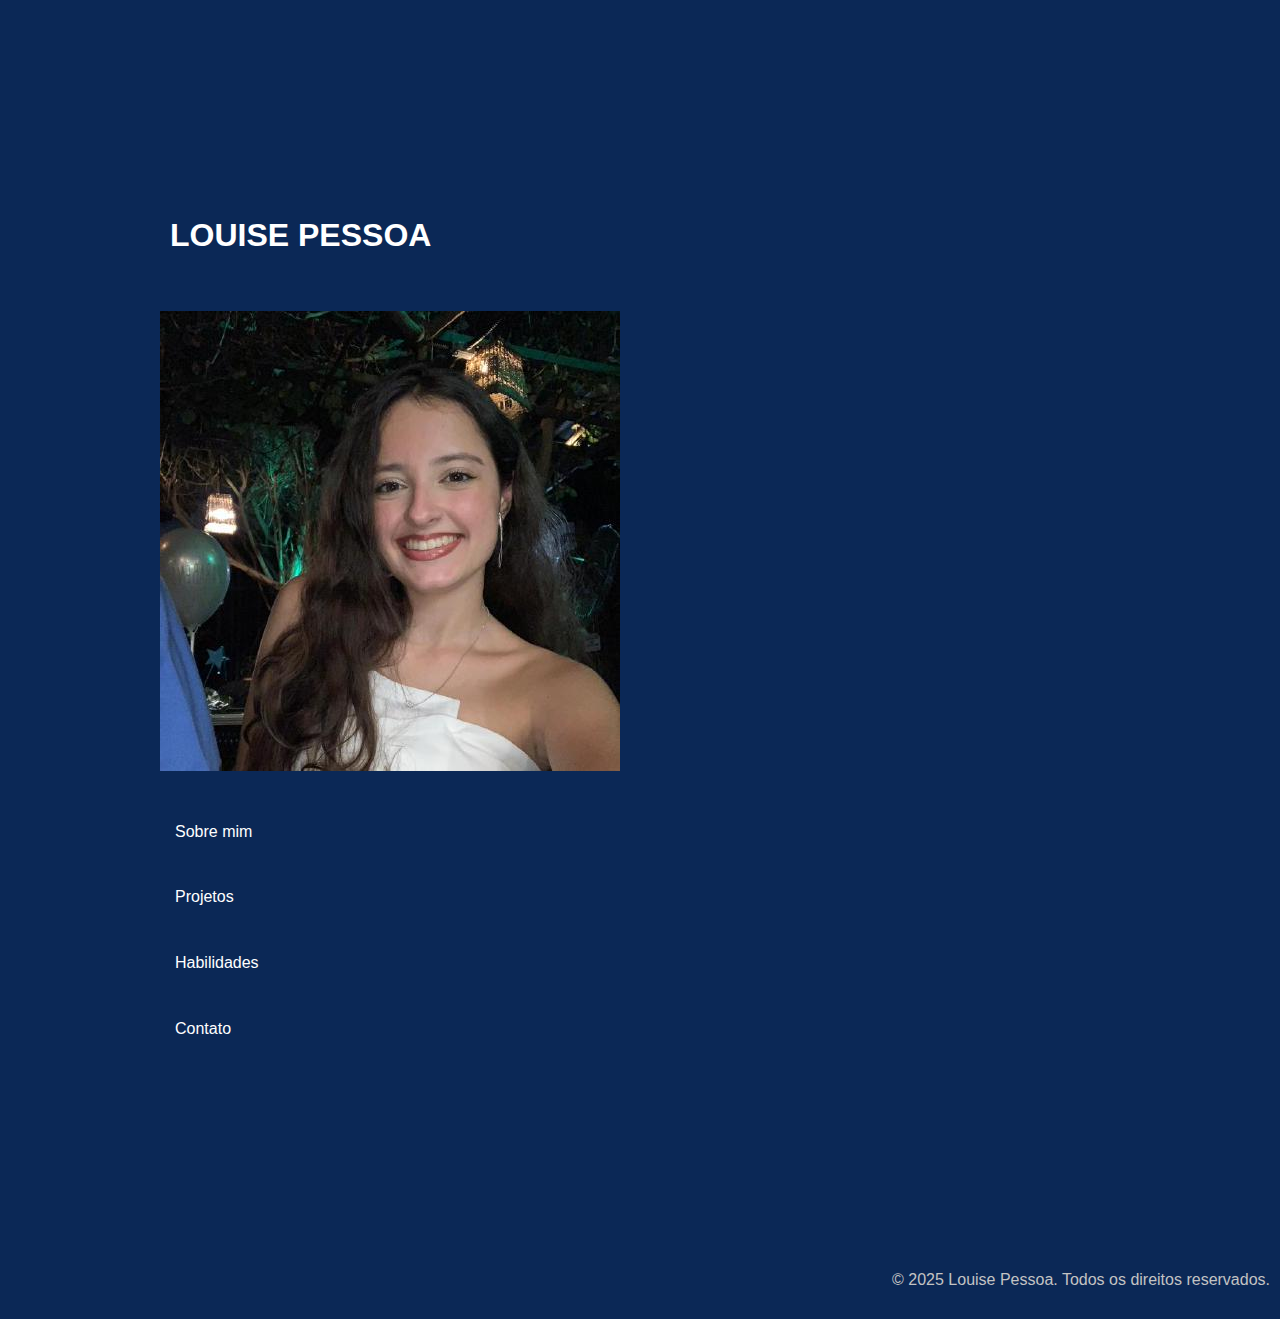
<file: index.html>
<!DOCTYPE html>
<html lang="pt-br">
<head>
    <meta charset="UTF-8">
    <meta name="viewport" content="width=device-width, initial-scale=1.0">
    <title>Louise Pessoa - Portfolio</title>
    <link rel="stylesheet" href="style.css">
</head>
<body>
<header>
    <div class="intro-area">
        <div class="texto-principal">
            <h1 class="nomehome">LOUISE PESSOA</h1>
        </div>
        <div class="foto-perfil">
            <img src="FotoPerfilGitHub.jpg" alt="Foto de Louise Pessoa"> </div>
    </div>
    <nav>
        <ul>
            <li><a href="sobre.html">Sobre mim</a></li>
            <li><a href="projetos.html">Projetos</a></li>
            <li><a href="habilidades.html">Habilidades</a></li>
            <li><a href="contato.html">Contato</a></li>
        </ul>
    </nav>
</header>
    <footer>
        <p>&copy; 2025 Louise Pessoa. Todos os direitos reservados.</p>
    </footer>
    <script src="script.js"></script>
</body>
</html>
</file>
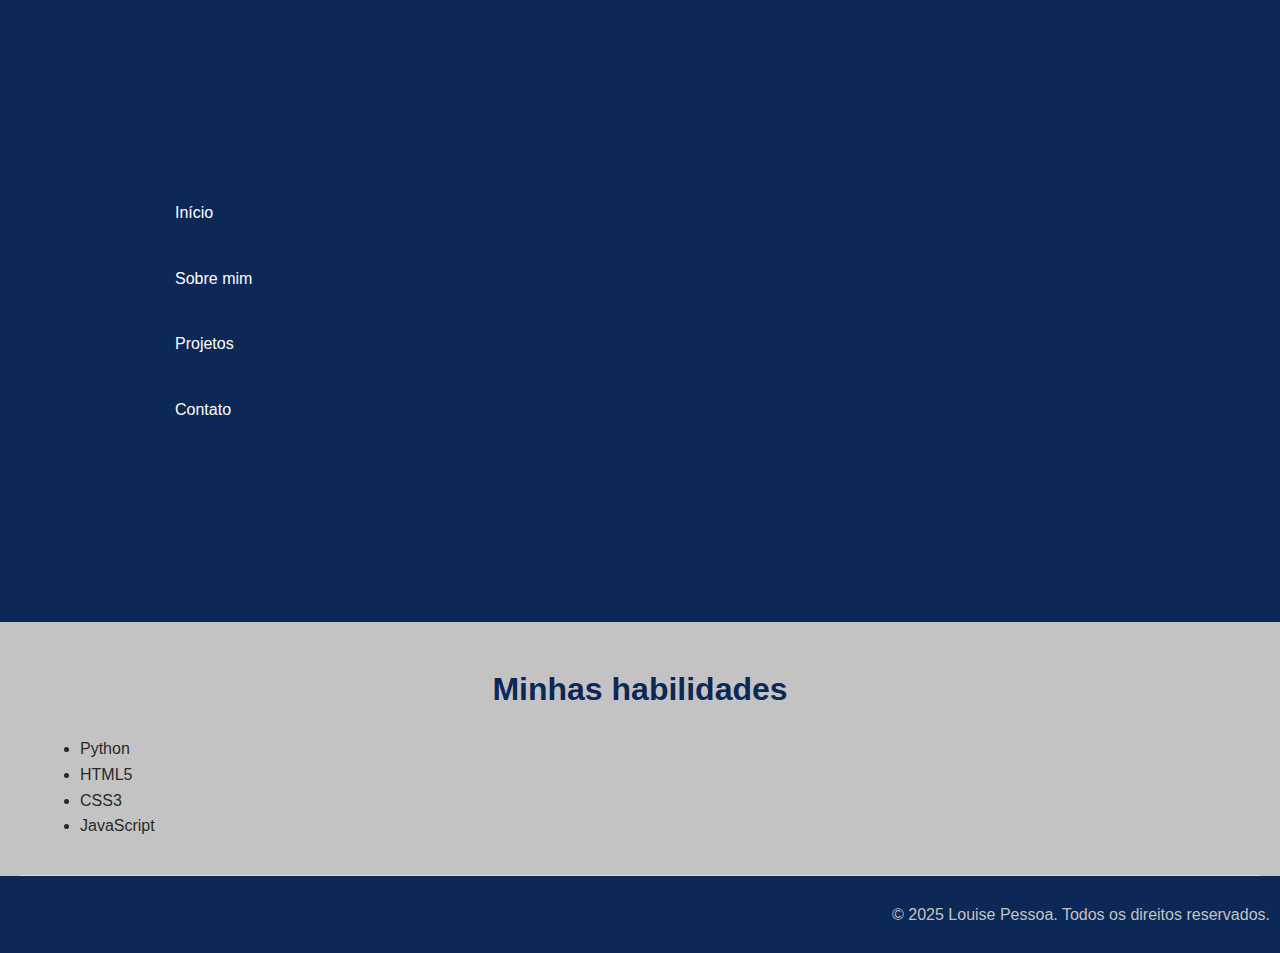
<file: habilidades.html>
<!DOCTYPE html>
<html lang="pt-br">
<head>
    <meta charset="UTF-8">
    <meta name="viewport" content="width=device-width, initial-scale=1.0">
    <title>Louise Pessoa - Portfolio</title>
    <link rel="stylesheet" href="style.css">
</head>
<body>
    <header class="subheader">
        <nav class="subnav">
            <ul>
                <li><a href="index.html">Início</a></li>
                <li><a href="sobre.html">Sobre mim</a></li>
                <li><a href="projetos.html">Projetos</a></li>
                <li><a href="contato.html">Contato</a></li>
            </ul>
        </nav>
    </header>
    <main>
        <section id="habilidades">
            <h1>Minhas habilidades</h1>
            <ul>
                <li>Python</li>
                <li>HTML5</li>
                <li>CSS3</li>
                <li>JavaScript</li>
            </ul>
        </section>
    </main>
    <footer>
        <p>&copy; 2025 Louise Pessoa. Todos os direitos reservados.</p>
    </footer>
</body>
</html>
</file>
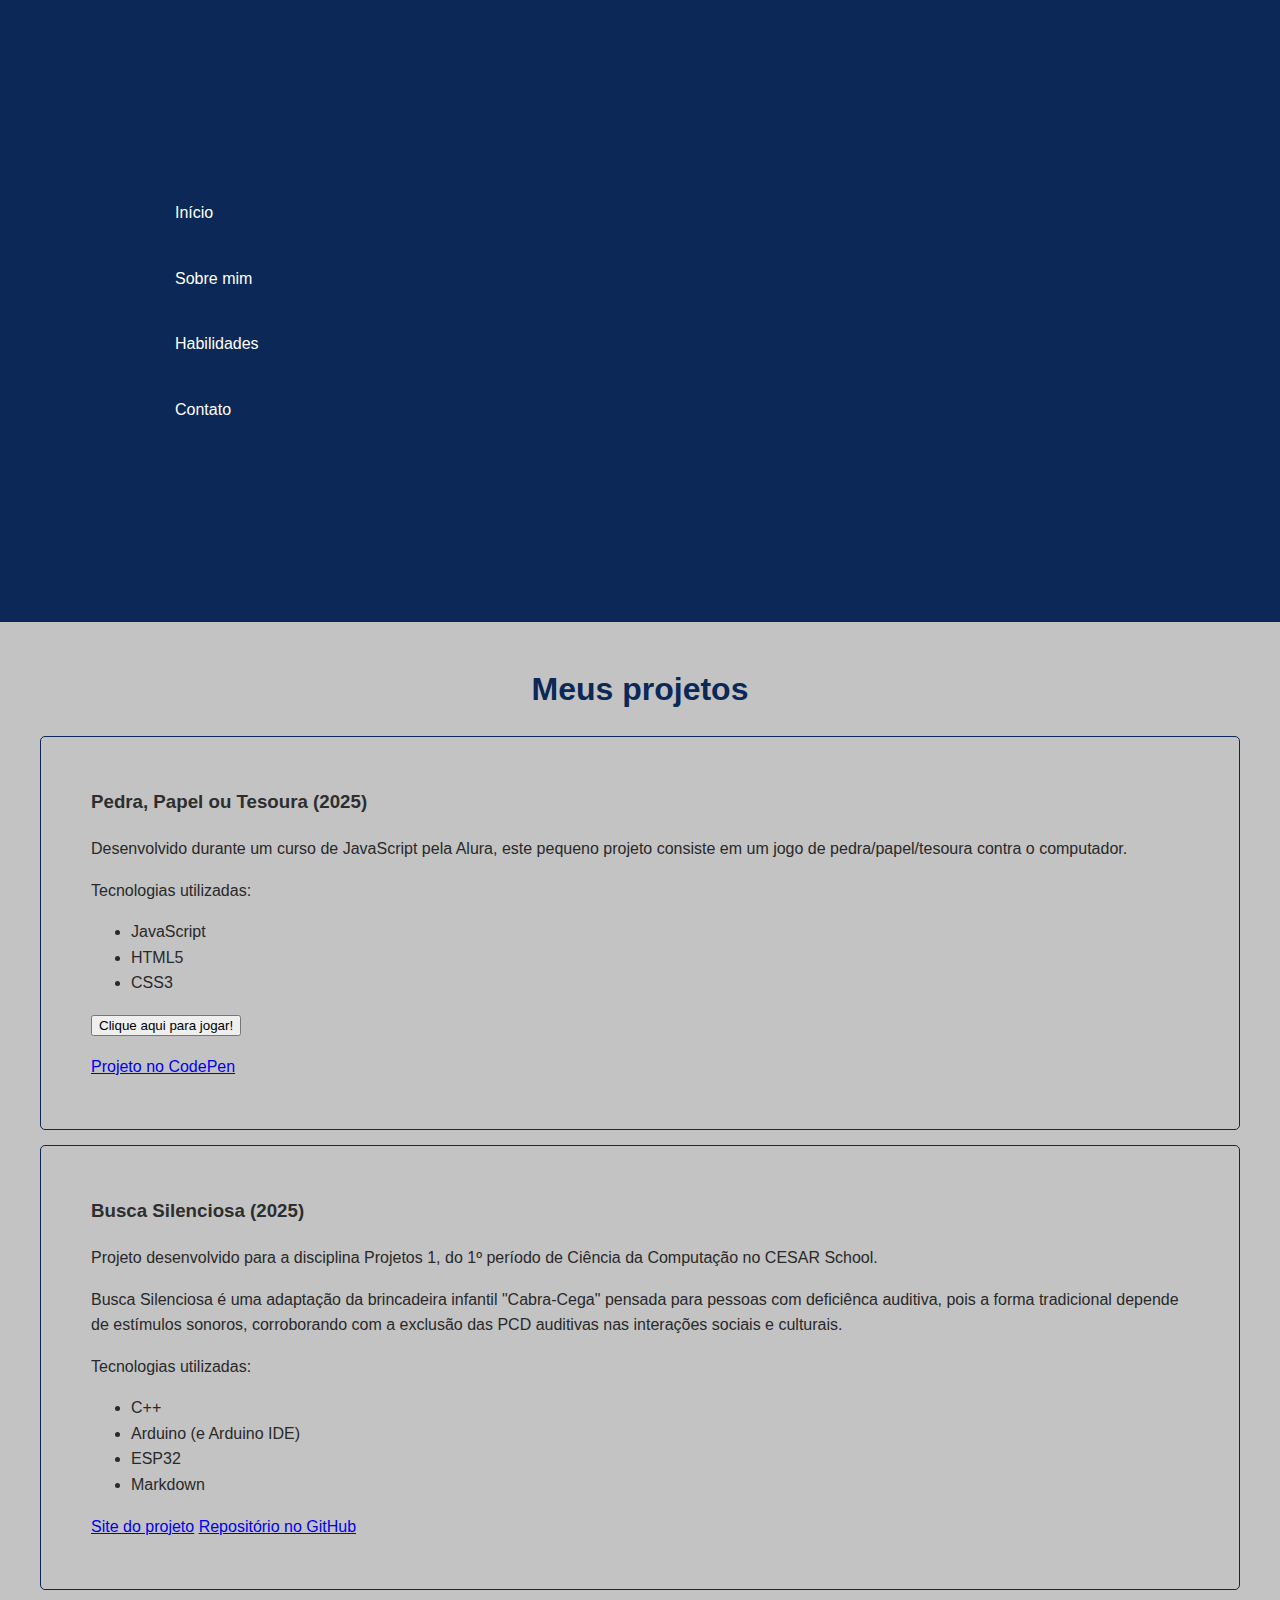
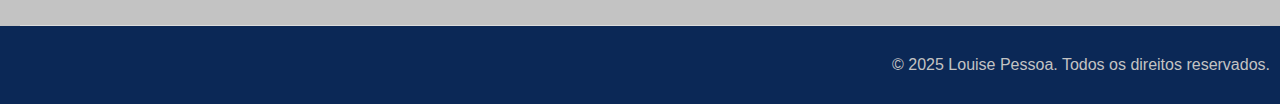
<file: projetos.html>
<!DOCTYPE html>
<html lang="pt-br">
<head>
    <meta charset="UTF-8">
    <meta name="viewport" content="width=device-width, initial-scale=1.0">
    <title>Louise Pessoa - Portfolio</title>
    <link rel="stylesheet" href="style.css">
</head>
<body>
    <header class="subheader">
        <nav class="subnav">
            <ul>
                <li><a href="index.html">Início</a></li>
                <li><a href="sobre.html">Sobre mim</a></li>
                <li><a href="habilidades.html">Habilidades</a></li>
                <li><a href="contato.html">Contato</a></li>
            </ul>
        </nav>
    </header>
    <main>
        <section id="projetos">
            <h1>Meus projetos</h1>
            <div class="projeto-item">
                <h3>Pedra, Papel ou Tesoura (2025)</h3>
                <p>Desenvolvido durante um curso de JavaScript pela Alura, este pequeno projeto consiste em um jogo de pedra/papel/tesoura contra o computador.</p>
                <p>Tecnologias utilizadas:</p>
                <ul>
                    <li>JavaScript</li>
                    <li>HTML5</li>
                    <li>CSS3</li>
                </ul>
                <button onclick="jogar()">Clique aqui para jogar!</button>
                <p> </p>
                <a href="https://codepen.io/Louise-Pessoa/pen/zxYbjdj" target="_blank">Projeto no CodePen</a>
                <script src="pedrapapeltesoura.js"></script>
            </div>
            <div class="projeto-item">
                <h3>Busca Silenciosa (2025)</h3>
                <p>Projeto desenvolvido para a disciplina Projetos 1, do 1º período de Ciência da Computação no CESAR School.</p>
                <p>Busca Silenciosa é uma adaptação da brincadeira infantil "Cabra-Cega" pensada para pessoas com deficiênca auditiva, pois a forma tradicional depende de estímulos sonoros, corroborando com a exclusão das PCD auditivas nas interações sociais e culturais.</p>
                <p>Tecnologias utilizadas:</p>
                <ul>
                    <li>C++</li>
                    <li>Arduino (e Arduino IDE)</li>
                    <li>ESP32</li>
                    <li>Markdown</li>
                </ul>
                <a href="https://sites.google.com/cesar.school/g18-buscasilenciosa/início?authuser=0" target="_blank">Site do projeto</a>
                <a href="link-do-github.com" target="_blank">Repositório no GitHub</a>
            </div>
        </section>
    </main>
    <footer>
        <p>&copy; 2025 Louise Pessoa. Todos os direitos reservados.</p>
    </footer>
</body>
</html>
</file>
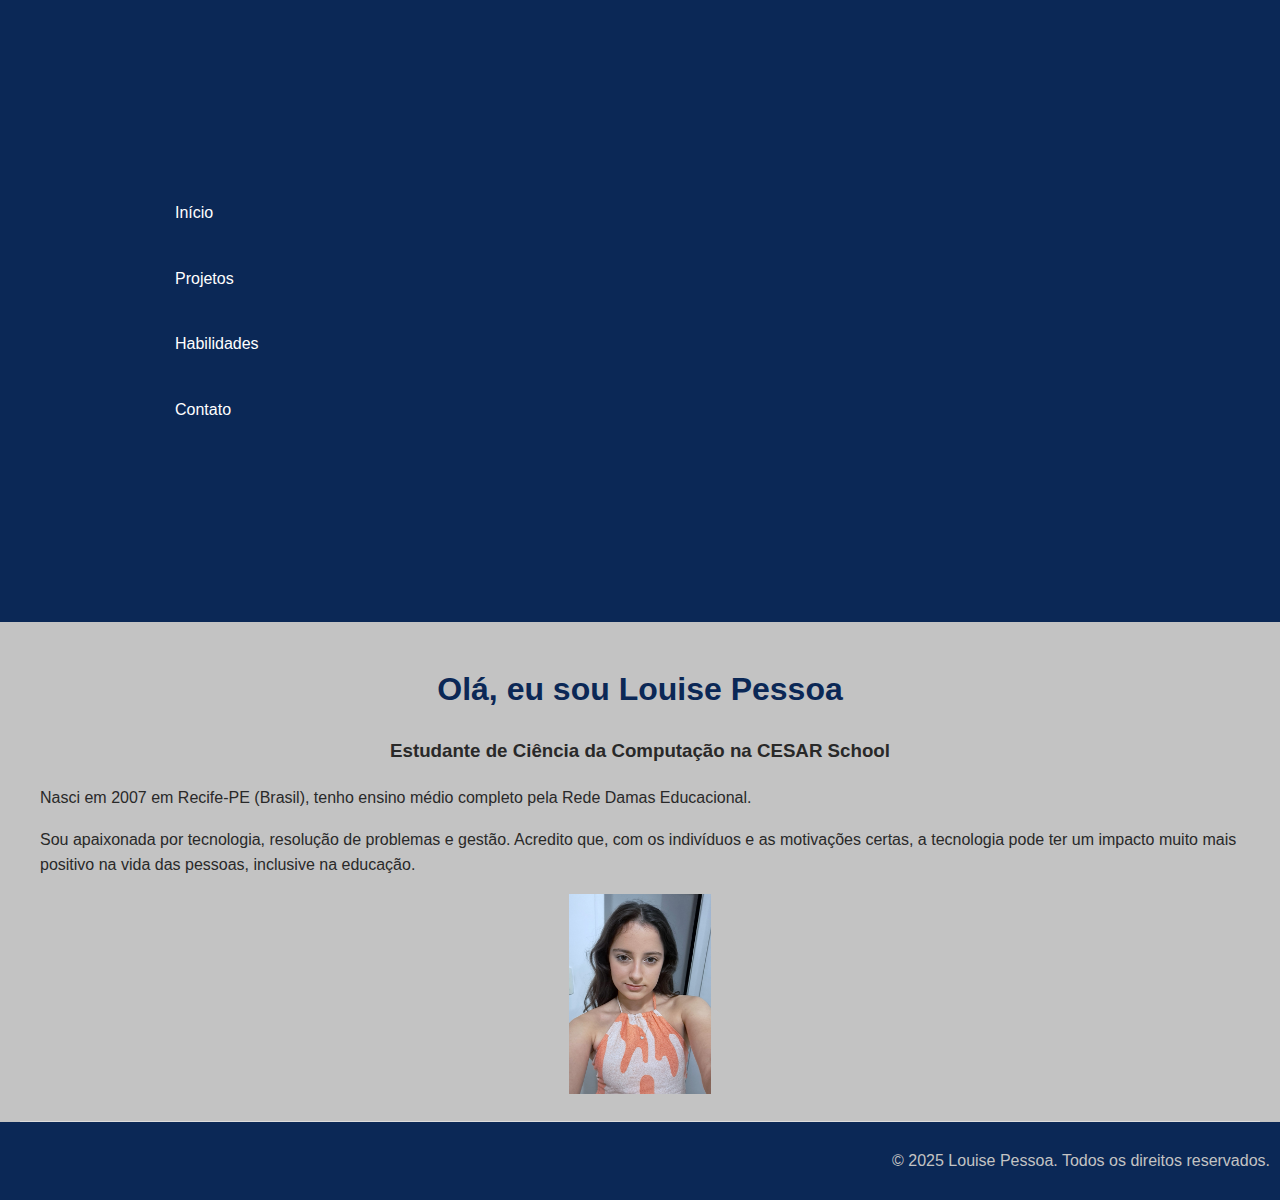
<file: sobre.html>
<!DOCTYPE html>
<html lang="pt-br">
<head>
    <meta charset="UTF-8">
    <meta name="viewport" content="width=device-width, initial-scale=1.0">
    <title>Louise Pessoa - Portfolio</title>
    <link rel="stylesheet" href="style.css">
</head>
<body>
    <header class="subheader">
        <nav class="subnav">
            <ul>
                <li><a href="index.html">Início</a></li>
                <li><a href="projetos.html">Projetos</a></li>
                <li><a href="habilidades.html">Habilidades</a></li>
                <li><a href="contato.html">Contato</a></li>
            </ul>
        </nav>
    </header>
    <main>
    <section id="sobre">
            <h1>Olá, eu sou Louise Pessoa</h1>
            <h3 align="center">Estudante de Ciência da Computação na CESAR School</h3>
            <p>Nasci em 2007 em Recife-PE (Brasil), tenho ensino médio completo pela Rede Damas Educacional.</p>
            <p>Sou apaixonada por tecnologia, resolução de problemas e gestão. Acredito que, com os indivíduos e as motivações certas, a tecnologia pode ter um impacto muito mais positivo na vida das pessoas, inclusive na educação.</p>
            <center><img src="FotoLouiseSobre.jpg" alt="Foto Louise Pessoa" height="200"></center>
        </section>
    </main>
    <footer>
        <p>&copy; 2025 Louise Pessoa. Todos os direitos reservados.</p>
    </footer>
</body>
</html>
</file>
<file: style.css>
body {
    margin: 0;
    font-family: "Poppins", sans-serif;
    line-height: 1.6;
    background-color: #c3c3c3;
    color: #292929;
}

.nomehome {
    text-align: left;
    color: white;
    margin: 50px 10px;
    text-shadow: #292929;
}
.nomehome:hover {
    font-style: italic;
    text-shadow:  #292929;
}

header {
    background: #0b2856;
    color: #fff;
    padding: 10rem;
    text-align: left;
}
header nav ul {
    list-style: none;
    padding: 0;
}
header nav ul li {
    margin: 40px 15px;
}
header nav ul li a {
    color: #fff;
    text-decoration: none;
    font-family: Lato, sans-serif;
}
header nav ul li a:hover {
    text-transform: uppercase;
    font-weight: bold;
}

section {
    padding: 20px;
    margin: 0 20px;
    background: #c3c3c3;
    border-bottom: 1px solid #ddd;
}

h1, h2 {
    color: #0b2856;
    text-align: center;
}

.projeto-item {
    border: 1px solid #0b2856;
    padding: 50px;
    margin-bottom: 15px;
    border-radius: 5px;
}
.projeto-item h3 {
    color: rgb(46, 46, 46);
    margin-top: 0;
}

footer {
    text-align: right;
    padding: 10px;
    background: #0b2856;
    color: #c3c3c3;
}
</file>
